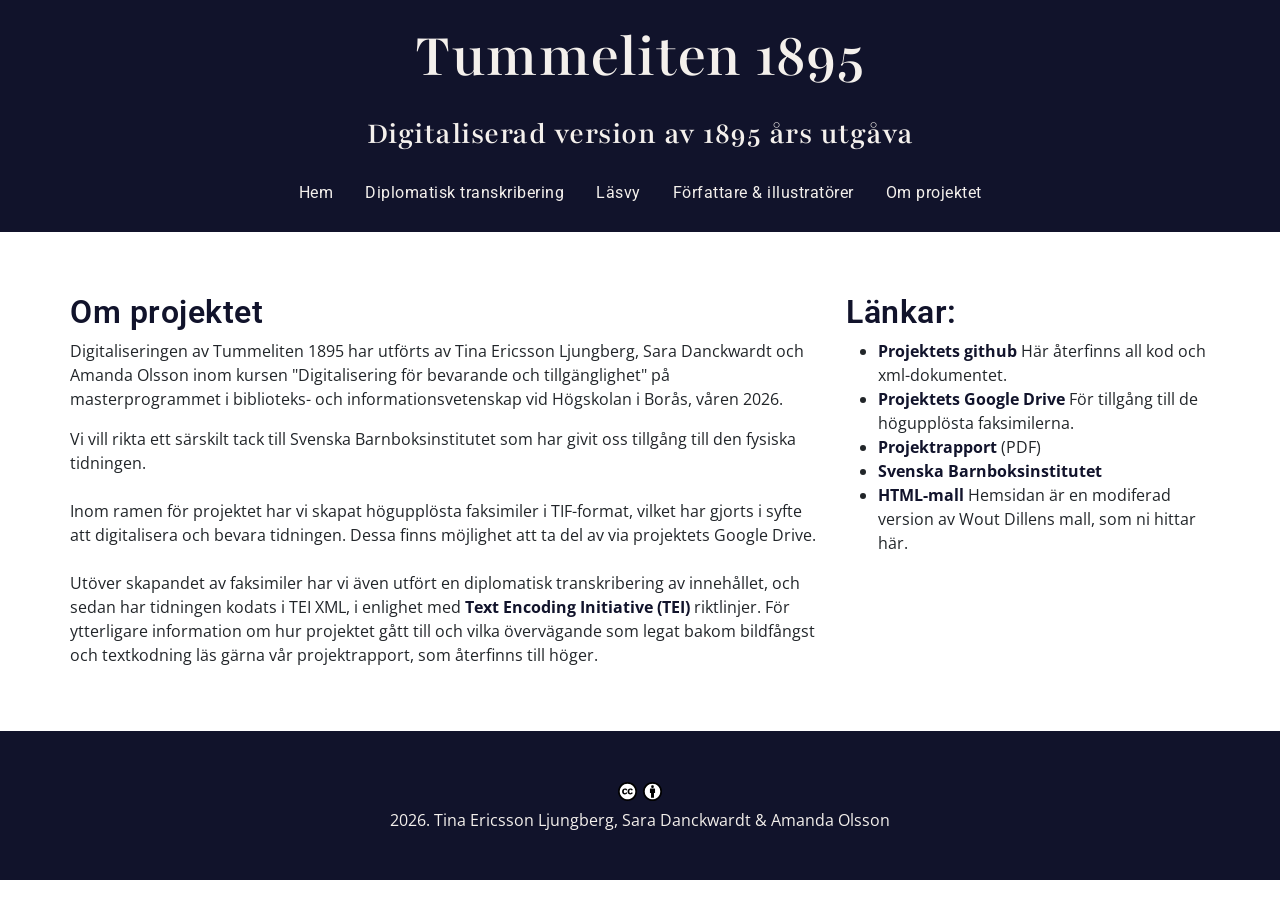
<file: docs/aboutproject.html>
<!DOCTYPE html>
<!DOCTYPE HTML>
<html lang="en" xml:lang="en">

<head>
    <meta http-equiv="Content-Type" content="text/html; charset=UTF-8">
    <meta name="viewport" content="width=device-width, initial-scale=1.0">
    <title>
        Tummeliten 1895 - Om projektet
    </title>
      <link href="https://cdn.jsdelivr.net/npm/bootstrap@5.3.8/dist/css/bootstrap.min.css" rel="stylesheet" integrity="sha384-sRIl4kxILFvY47J16cr9ZwB07vP4J8+LH7qKQnuqkuIAvNWLzeN8tE5YBujZqJLB" crossorigin="anonymous">

    <!-- <link rel="stylesheet" href="https://stackpath.bootstrapcdn.com/bootstrap/4.3.1/css/bootstrap.min.css"
        integrity="sha384-ggOyR0iXCbMQv3Xipma34MD+dH/1fQ784/j6cY/iJTQUOhcWr7x9JvoRxT2MZw1T" crossorigin="anonymous"> -->
    <link rel="stylesheet" href="assets/css/main.css">
</head>

<body>
    <header>
      <h1 class="header"><a href="index.html">Tummeliten 1895</a></h1>
      <h2 class="header">Digitaliserad version av 1895 års utgåva</h2>
   </header>
    <nav>
      <ul class="nav justify-content-center">
         <li class="nav-item">
            <a class="nav-link" href="index.html">Hem</a>
         </li>
        <li class="nav-item">
            <a class="nav-link" href="transcription.html">Diplomatisk transkribering</a>
         </li>
         <li class="nav-item">
            <a class="nav-link" href="reading.html">Läsvy</a>
         </li>
         <li class="nav-item">
            <a class="nav-link" href="authors.html">Författare &amp; illustratörer</a>
         </li>
         <li class="nav-item">
            <a class="nav-link" href="aboutproject.html">Om projektet</a>
         </li>
      </ul>
   </nav>
    <main>
        <div class="container about_project_container">
           <div class="row">
              <div class="col-sm-8 ">
               <h2>Om projektet</h2>
               <p>
                  Digitaliseringen av Tummeliten 1895 har utförts av Tina Ericsson Ljungberg, Sara Danckwardt och Amanda Olsson inom kursen "Digitalisering för bevarande och tillgänglighet" på masterprogrammet i biblioteks- och informationsvetenskap vid Högskolan i Borås, våren 2026.
               </p>
               <p>
                  Vi vill rikta ett särskilt tack till Svenska Barnboksinstitutet som har givit oss tillgång till den fysiska tidningen. 
                  <br/>
                  <br/>
                  
                  Inom ramen för projektet har vi skapat högupplösta faksimiler i TIF-format, vilket har gjorts i syfte att digitalisera och bevara tidningen. Dessa finns möjlighet att ta del av via projektets Google Drive. <br/>
                  <br/>Utöver skapandet av faksimiler har vi även utfört en diplomatisk transkribering av innehållet, och sedan har tidningen kodats i TEI XML, i enlighet med <a href="https://tei-c.org/" class="author_link"> Text Encoding Initiative (TEI) </a> riktlinjer. 


                  För ytterligare information om hur projektet gått till och vilka övervägande som legat bakom bildfångst och textkodning läs gärna vår projektrapport, som återfinns till höger.
                 
                  
                  
               </p>
                 
            </div>
            <div class="col">
               <h2>
                  Länkar:
               </h2>
               <ul>
                  <li><a href="https://github.com/amandanin/digitalisering-tummeliten" class="author_link">Projektets github</a><span> Här återfinns all kod och xml-dokumentet.</span></li>
                  <li><a href="" class="author_link">Projektets Google Drive</a> För tillgång till de högupplösta faksimilerna.</li>
                  <li><a href="" class="author_link">Projektrapport</a> (PDF)</li>
                  <li><a href="https://www.barnboksinstitutet.se/" class="author_link">Svenska Barnboksinstitutet</a></li>
                  <li><a href="https://github.com/SSLIS/DCHM-template"class="author_link">HTML-mall</a> Hemsidan är en modiferad version av Wout Dillens mall, som ni hittar här.</li>
               </ul>
            </div>
            </div>
        </div>
    </main>
    <footer>
      <div class="container text-center footer_container">
            <div class="copyright_logos">
               <a class="copyright_link_container" href="https://creativecommons.org/licenses/by/4.0/legalcode">
               <img
               src="assets/img/logos/cc.svg" class="copyright_logo" alt="Creative Commons License">
               <img
               src="assets/img/logos/by.svg" class="copyright_logo" alt="Attribution 4.0 International">
               </a>
            </div>
         
            <div>
               2026. Tina Ericsson Ljungberg, Sara Danckwardt &amp; Amanda Olsson
            </div>
      </div>
   </footer>
      <script src="https://cdn.jsdelivr.net/npm/bootstrap@5.3.8/dist/js/bootstrap.bundle.min.js" integrity="sha384-FKyoEForCGlyvwx9Hj09JcYn3nv7wiPVlz7YYwJrWVcXK/BmnVDxM+D2scQbITxI" crossorigin="anonymous"></script>
    
    <!-- <script src="https://code.jquery.com/jquery-3.3.1.slim.min.js"
        integrity="sha384-q8i/X+965DzO0rT7abK41JStQIAqVgRVzpbzo5smXKp4YfRvH+8abtTE1Pi6jizo"
        crossorigin="anonymous"></script>
    <script src="https://cdn.jsdelivr.net/npm/popper.js@1.14.3/dist/umd/popper.min.js"
        integrity="sha384-ZMP7rVo3mIykV+2+9J3UJ46jBk0WLaUAdn689aCwoqbBJiSnjAK/l8WvCWPIPm49"
        crossorigin="anonymous"></script>
    <script src="https://cdn.jsdelivr.net/npm/bootstrap@4.1.3/dist/js/bootstrap.min.js"
        integrity="sha384-ChfqqxuZUCnJSK3+MXmPNIyE6ZbWh2IMqE241rYiqJxyMiZ6OW/JmZQ5stwEULTy"
        crossorigin="anonymous"></script> -->
</body>

</html>
</file>
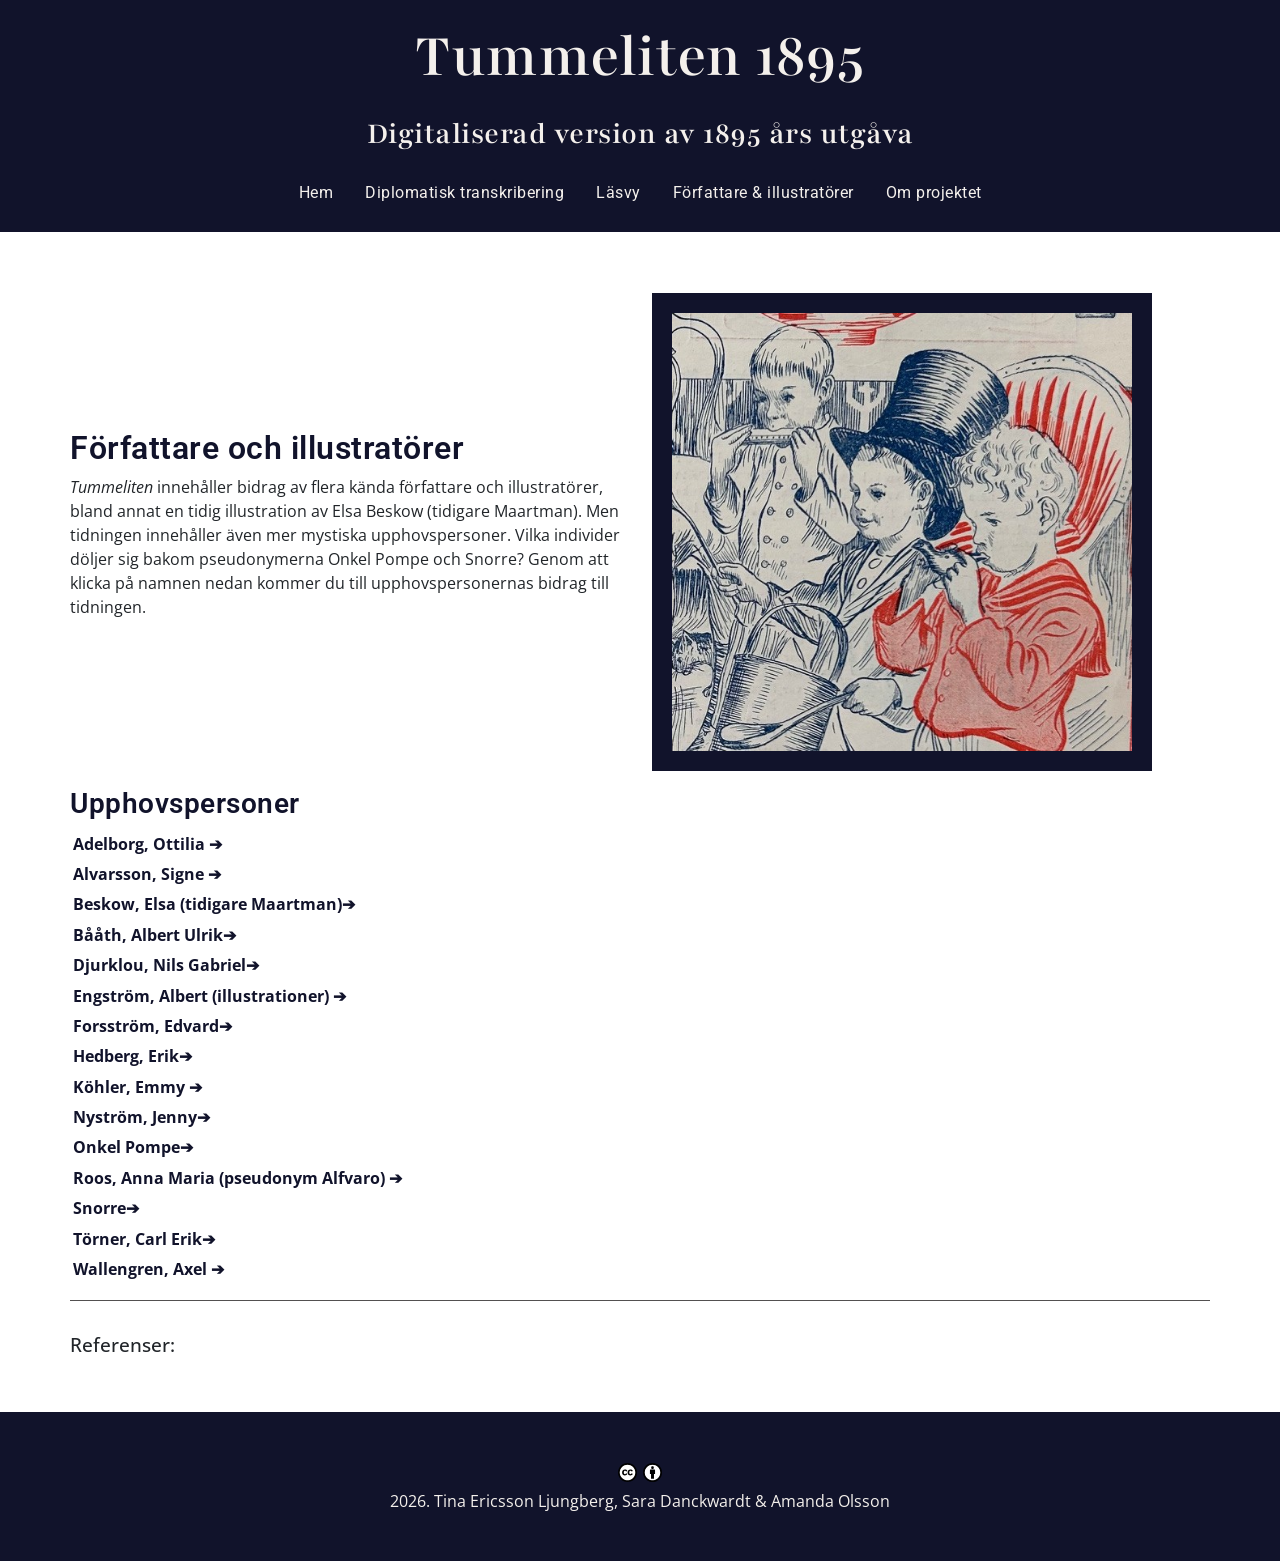
<file: docs/authors.html>
<!DOCTYPE html>
<!DOCTYPE HTML>
<html lang="en" xml:lang="en">

<head>
   <meta http-equiv="Content-Type" content="text/html; charset=UTF-8">
   <meta name="viewport" content="width=device-width, initial-scale=1.0">
   <title>

      Tummeliten 1895 - digital edition
   </title>
   <link href="https://cdn.jsdelivr.net/npm/bootstrap@5.3.8/dist/css/bootstrap.min.css" rel="stylesheet" integrity="sha384-sRIl4kxILFvY47J16cr9ZwB07vP4J8+LH7qKQnuqkuIAvNWLzeN8tE5YBujZqJLB" crossorigin="anonymous">

   <!-- <link rel="stylesheet" href="https://stackpath.bootstrapcdn.com/bootstrap/4.3.1/css/bootstrap.min.css"
      integrity="sha384-ggOyR0iXCbMQv3Xipma34MD+dH/1fQ784/j6cY/iJTQUOhcWr7x9JvoRxT2MZw1T" crossorigin="anonymous"> -->
   <link rel="stylesheet" href="assets/css/main.css">
</head>

<body>
   <header>
      <h1 class="header"><a href="index.html">Tummeliten 1895</a></h1>
      <h2 class="header">Digitaliserad version av 1895 års utgåva</h2>
   </header>
   <nav>
      <ul class="nav justify-content-center">
         <li class="nav-item">
            <a class="nav-link active" href="index.html">Hem</a>
         </li>
        <li class="nav-item">
            <a class="nav-link" href="transcription.html">Diplomatisk transkribering</a>
         </li>
         <li class="nav-item">
            <a class="nav-link" href="reading.html">Läsvy</a>
         </li>
         <li class="nav-item">
            <a class="nav-link" href="authors.html">Författare &amp; illustratörer</a>
         </li>
         <li class="nav-item">
            <a class="nav-link" href="aboutproject.html">Om projektet</a>
         </li>
      </ul>
   </nav>
   <main>
      <div class="container author_container">
         <div class="row">
            <div class="col author_text_container">
               <h2>Författare och illustratörer</h2>
               <div>
                  <p>
                     <i>Tummeliten</i> innehåller bidrag av flera kända författare och illustratörer, bland annat en tidig illustration av Elsa Beskow (tidigare Maartman). 
                     Men tidningen innehåller även mer mystiska upphovspersoner. Vilka individer döljer sig bakom pseudonymerna Onkel Pompe och Snorre? 
                     Genom att klicka på namnen nedan kommer du till upphovspersonernas bidrag till tidningen. 
                  </p>
                  
               </div>
            </div>
            <div class="col">
               <div class="author_img_container">
                  <img src="assets/img/documents/authorpage.jpeg" alt=""/>
               </div>
            </div>
         </div>
         <div class="author_list_container">
            
            <h3>
               Upphovspersoner
            </h3>
            <ul>
               <!-- <li>
                  <a href="diplomatic.html#snorre" class="author_link">Emil Hammarlund<span class="author_link_arrow">&#10132; </span></a>
               </li> -->
               <li>
                  <a href="diplomatic.html#o_adelborg" class="author_link">Adelborg, Ottilia <span class="author_link_arrow">&#10132; </span></a>
               </li>
               <li>
                  <a href="diplomatic.html#s_alvarsson" class="author_link">Alvarsson, Signe <span class="author_link_arrow">&#10132; </span></a>
               </li>
               <li>
                  <a href="diplomatic.html#e_maartman" class="author_link">Beskow, Elsa (tidigare Maartman)<span class="author_link_arrow">&#10132; </span></a>
               </li>
               <li>
                  <a href="diplomatic.html#au_baath" class="author_link">Bååth, Albert Ulrik<span class="author_link_arrow">&#10132; </span></a>
               </li>
               <li>
                  <a href="diplomatic.html#ng_djurklou" class="author_link">Djurklou, Nils Gabriel<span class="author_link_arrow">&#10132; </span></a>
               </li>
               <li>
                  <a href="transcription.html#a_engstrom" class="author_link">Engström, Albert (illustrationer) <span class="author_link_arrow">&#10132; </span></a>
               </li>
               <li>
                  <a href="diplomatic.html#e_forsstrom" class="author_link">Forsström, Edvard<span class="author_link_arrow">&#10132; </span></a>
               </li>
               <li>
                  <a href="diplomatic.html#e_hedberg" class="author_link">Hedberg, Erik<span class="author_link_arrow">&#10132; </span></a>
               </li>
               <li>
                  <a href="diplomatic.html#e_kohler" class="author_link">Köhler, Emmy <span class="author_link_arrow">&#10132; </span></a>
               </li>
               <li>
                  <a href="diplomatic.html#j_nystrom" class="author_link">Nyström, Jenny<span class="author_link_arrow">&#10132; </span></a>
               </li>
               <li>
                  <a href="diplomatic.html#onkel_pompe" class="author_link">Onkel Pompe<span class="author_link_arrow">&#10132; </span></a>
               </li>
               <li>
                  <a href="diplomatic.html#am_roos" class="author_link">Roos, Anna Maria (pseudonym Alfvaro) <span class="author_link_arrow">&#10132; </span></a>
               </li>
               <li>
                  <a href="diplomatic.html#snorre" class="author_link">Snorre<span class="author_link_arrow">&#10132; </span></a>
               </li>
               <li>
                  <a href="diplomatic.html#ce_torner" class="author_link">Törner, Carl Erik<span class="author_link_arrow">&#10132; </span></a>
               </li>
               <li>
                  <a href="diplomatic.html#a_wallengren" class="author_link">Wallengren, Axel <span class="author_link_arrow">&#10132; </span></a>
               </li>
            </ul>
            <!-- Kod för utökad personbeskrivning, ta bort sen om vi väljer det mer avskalade alternativet -->
            <!-- <ul>
               <li><span id="author_name" onclick="toggleText()">Adelborg Ottilia</span>
                  <p id="author_desc_text" class="hide_text open_author"><span class="italic">(1880-1920)</span><br/>
                     Ottilla lorem ipsum dolor sit amet consectetur adipiscing elit. Quisque faucibus ex sapien vitae pellentesque sem
                     placerat. In id cursus mi pretium tellus duis convallis. Tempus leo eu aenean sed diam urna tempor. Pulvinar
                     vivamus fringilla lacus nec metus bibendum egestas. Iaculis massa nisl malesuada lacinia integer nunc
                     posuere.<br/>
                     <br/>
                     <a href="" class="author_link">Se Ottilias bidrag <span class="author_link_arrow">&#10132; </span></a>
                  </p>
               </li>
               <li><span id="author_name">Jenny Nyström</span></li>
            </ul> -->
         </div>
         <div class="ref_container">
            <h4>Referenser:</h4>
         </div>
      </div>
      </main>
   <footer>
      <div class="container text-center footer_container">
            <div class="copyright_logos">
               <a class="copyright_link_container" href="https://creativecommons.org/licenses/by/4.0/legalcode">
               <img
               src="assets/img/logos/cc.svg" class="copyright_logo" alt="Creative Commons License">
               <img
               src="assets/img/logos/by.svg" class="copyright_logo" alt="Attribution 4.0 International">
               </a>
            </div>
         
            <div>
               2026. Tina Ericsson Ljungberg, Sara Danckwardt &amp; Amanda Olsson
            </div>
      </div>
   </footer>
   <script src="https://cdn.jsdelivr.net/npm/bootstrap@5.3.8/dist/js/bootstrap.bundle.min.js" integrity="sha384-FKyoEForCGlyvwx9Hj09JcYn3nv7wiPVlz7YYwJrWVcXK/BmnVDxM+D2scQbITxI" crossorigin="anonymous"></script>
   <script src="assets/js/script.js"></script>
</body>

</html>
</file>
<file: docs/assets/css/main.css>
@import url('https://fonts.googleapis.com/css2?family=Open+Sans:ital,wght@0,300..800;1,300..800&family=Roboto:ital,wght@0,100..900;1,100..900&display=swap');
@import url('https://fonts.googleapis.com/css2?family=Playfair:ital,opsz,wght@0,5..1200,300..900;1,5..1200,300..900&display=swap');
:root {
    --darkblue: #11132b;
    --lightblue: #5ab7d4; 
    --red: #cf1306; 
    --lightred: #ff6d49;
    --bgcolor: #f4f0ec; 
    --transcbg: #f8f5f3
}

* {
    box-sizing: border-box;
    padding: 0px;
}

.italic {
    font-style: italic;
}

.bold {
    font-weight: bold;
}

body {
	padding: 1vw;
    font-family: 'Open Sans', serif; /* ändrar typsnitt på paragraftext*/
	font-weight: 400;
    width: 100%;
    margin: 0px;
    padding: 0px;
    /* background-color: var(--bgcolor); */
}

/* Header styling*/
.header {
    background-color: var(--darkblue);
    padding-top: 1.2rem;
    margin-bottom: 0px;
    color: var(--bgcolor);
    font-family: "Playfair", serif; /* ändrar typsnitt på titeln */
    text-align: center;
}

.header h2 {
    font-size: 0.9rem;
}

.header a {
    color: var(--bgcolor);
    text-decoration: none;
    font-size: 4rem; /* ändrar storlek på rubriken "Tummeliten 1895" */
}

.header a:hover {
    text-decoration: none;
    /* color: #a52d2a; */
}

h1, h2, h3 {
    font-family: 'Roboto', Arial, sans-serif;
    font-weight: 600;
    letter-spacing: 0.5px;
    /* text-align: center; */
    color: var(--darkblue); /*ändrar färgen på alla rubriker */
}



#details {
    padding: 2vw;
    margin: 1vw;
    text-align: center;    
}



#collection {
    display: flex;
}

.thumbnail {
    margin: 5px;
    border: 1px solid black;
    width: 100px;
}

.img-full {
    margin: 5px;
    border: 1px solid black;
    width: 500px;
}

/* navigation styling */ 
nav {
    margin-bottom: 1vw;
    padding: 1.5vw;
    font-family: 'Roboto', Arial, sans-serif;
    text-align: center;
    font-weight: 400;
    letter-spacing: 0.5px;
    background-color: var(--darkblue); /*ändrar bakgrundsfärg på navigation */
}

.nav-item a, .nav-item a:hover {
    color: var(--bgcolor);
}

.nav-item{
  display: inline-block;
  position: relative;
}

.nav-item::after {
  content: '';
  position: absolute;
  width: 100%;
  transform: scaleX(0);
  height: 4px;
  bottom: 0;
  left: 0;
  background-color: var(--bgcolor);
  transform-origin: bottom right;
  transition: transform 0.40s ease-in;
}

.nav-item:hover::after {
  transform: scaleX(1);
  transform-origin: bottom left;
}


/* Index styling */
.container{
    padding: 3rem 0 3rem 0;
}

.text-container {
    padding: 2rem;
}

.image-container, img {
  width: 100%;
  height: auto;
  display: block;
}
/* 
.cta_container {
    border: 5px solid var(--darkblue);
    padding: 2rem;
    margin-top:5rem;
} */


/* Footer styling */
footer {
    background-color: var(--darkblue);
    color: var(--bgcolor); /* ändrar färg på textfärg i footer */
}

.copyright {
    width: 50%;
    margin: auto;
}

.copyright_logo {
	width: 1.2rem;
	margin:.20vw;
}

.copyright_link_container {
    display: flex;
    justify-content: center;
    padding-bottom: 0.3rem;
}

/* författarsida styling */
.ref_container {
    border-top: 1px solid rgb(82, 80, 80);
    padding-top: 2rem;
}

.ref_container h4 {
    font-size: 1.2rem;
}

.author_img_container {
    width: 500px;
    /* max-width: 400px; */
    border: 20px solid var(--darkblue);
    /* align-self: flex-start; */
}

.author_img_container img {
    width: 100%;
    /* max-width: 400px; */
}

.author_text_container {
    display: flex;
    flex-direction: column;
    justify-content: center;
}

.author_list_container {
    padding-top: 1rem;
}

.author_list_container ul {
    padding-left: 0px; /* tar bort padding om vi inte vill ha li-elementet med punkter */
}

.author_list_container ul li {
    list-style-type: none;
    padding: 0.2rem;
}

#author_name {
    cursor: pointer;
    font-weight: bold;
    margin-left: 0;
    color: var(--darkblue);
    font-size: 1.1rem;
}

#author_name:hover {
    color: #01384a;
}

.open_author {
    /* color: red; */
}

.hide_text {
    display: none;
}

/* Förslag 1 */
/* .author_link {
  position: relative;
  font-weight: bold;
  color: var(--darkblue);
  text-decoration: none;
}

.author_link:hover {
  color: var(--darkblue);
}


.author_link::before {
  content: "";
  position: absolute;
  display: block;
  width: 100%;
  height: 2px;
  bottom: 0;
  left: 0;
  background-color: var(--darkblue);
  transform: scaleX(0);
  transform-origin: top left;
  transition: transform 0.3s ease;
}

.author_link:hover::before {
  transform: scaleX(1);
} */

/* Förslag 2 */

.author_link {
    text-decoration: none;
    color: var(--darkblue);
    font-weight: bold;
    cursor: pointer;
}

.author_link span {
    display: inline-block;
  transition: 0.1s ease-in;
}

.author_link:hover {
    color: #01384a;
}

.author_link:hover span {
    transform: translateX(50%);
}

/* om projektet styling */



/* Läsvy styling */
.zoom-img {
  width: 100%;
  transition: transform 0.9s ease;
}

.read_text_container {
    /* max-width: 550px; används för att justera så att texten har samma width som karusellen nedan */
    margin: 0 auto;
}

.read_text_container h2 {
    text-align: start;
}

.carousel-item img {
    max-width: 100%;
    height: 800px; 
}

.carousel-container {
    max-width: 700px;
    margin: 0 auto;
}

.reading_spread_container{
    padding-top: 2rem;

}
.reading_spread_container div img{
    padding-top: 2rem;
    max-width: 900px;
    margin: 0 auto;

}


/*transkriberingsstyling */


.transcription {
    background-color: var(--transcbg);
    margin-bottom:3rem;
    padding: 1.2rem;
    font-family: 'Times New Roman', Times, serif;
    color: rgb(1, 1, 65);
}

.transcription h2 {
    font-size: 1.7rem;
    font-family: 'Times New Roman', Times, serif;
}

.transcription p {
    margin: 0px;
    padding: 0px;
}

.transcription_page1_title1 {
    font-family: 'Times New Roman', Times, serif;
    font-size: 4rem;
    text-align: center;
    padding-top: 20.1rem;
    /* padding-top: 2rem; */
}

.transcription_page1_title2 {
    font-family: 'Times New Roman', Times, serif;
    font-size: 2rem;
    text-align: center;
    font-weight: 300;
}

.transcription_page1_docimprint{
    text-align: center;
    display: flex;
    justify-content: space-around;
}

.transcription_page1_docdate{
  font-size: 4rem;
  font-family: 'Times New Roman', Times, serif;
}

.indented {
    margin-left:2rem;
    margin-top:0px;
    padding-top: 0px;
}

.page_header {
    border-bottom: 1px solid rgb(78, 77, 77);
    margin-bottom: 2rem;
    padding-top:1rem;
    padding-bottom: 1rem;
}

.column_line {
    border-bottom: 2px dotted rgb(161, 160, 160);
    margin: 0 auto;
    margin-top: 2rem;
    margin-bottom: 2rem;
    width: 80%;
}

.column_line_top {
    border-top: 2px dashed rgb(161, 160, 160);
    margin-top: 2rem;
    margin-bottom: 2rem;
}

.colophon div {
    /* display: none; */
}

.ss div{
    font-style: normal;
}

.initial {
    font-size: 2rem;
}

.figdesc_container {
    padding:1rem;
    font-weight: normal;
    font-size: 16px !important;
    font-family: 'Times New Roman', Times, serif;
}

.signed {
    font-size: 16px !important;
    font-weight: normal;
}

.signed_right {
    font-size: 16px !important;
    font-style: italic;
    display: block;
    text-align: right;
}

.signed_left {
    font-size: 1rem;
}

.move-right {
    display: block;
    text-align: right;
}

.songlek_main_header {
    font-family: 'Times New Roman', Times, serif;
}

.songlek_sub_header {
    margin-left: 5rem;
}

.handwritten {
    display: flex;
    justify-content: flex-end;
    font-size: 1.5rem;
    color: rgb(130, 128, 128);
}

.align-right-image_container {
    align-self: center;
}



.hide {
    display: none;
}

.signature_left {
    text-align: start;
}

.jv_small_header {
    font-size: 1rem;
}

.jv_middle_header {
    font-size: 1.3rem;
}

.julvisa_container {
    display: flex;
    flex-direction: column;
    align-items: center;
}

.talofning_container {
    display: flex;
    flex-direction: column;
    align-items: center; 
}

.ss {
    display: block;
    text-align: center;
    margin-bottom: 2rem;
}


/* Media queries */
@media only screen and (max-width: 480px) {
  .image-box, img {
    max-width: 90%;
    margin: 0 auto;
  }

  .carousel-container {
    width: 95%;
  }

  .carousel-item {
    width: 100%;
  }

  .carousel-item img {
    height: auto;
  }

  .reading_spread_container {
        padding-top: 0;
    }

  .reading_spread_container div img{
        max-width: 400px;
        margin: 0 auto;
    }

    .about_project_container, .author_container, .reading_container, .footer_container {
        padding: 1rem;
    }

    .author_img_container {
        width: 350px;
        margin: 0 auto;
    }
    
    .author_img_container img {
        width: 100%;
        /* max-width: 400px; */
    }


}
</file>
